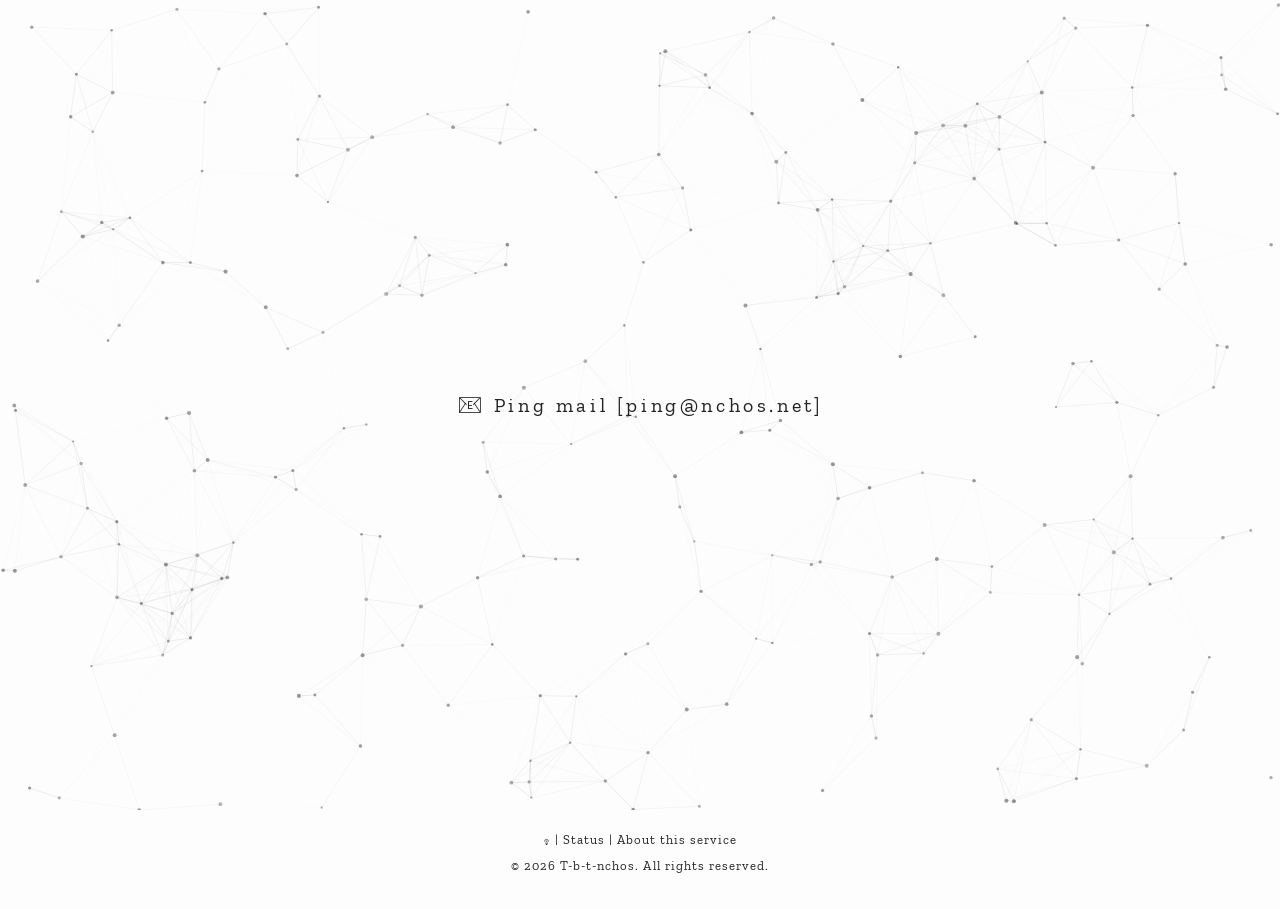
<file: index.html>
<!DOCTYPE html>
<html lang="ja">
    <head>
        <meta charset="UTF-8">
        <meta name="viewport" content="width=device-width, initial-scale=1.0">

        <title>Ping mail</title>

        <!-- Theme switch -->
        <script>try{const t=localStorage.getItem("theme");if(t==="light"||t==="dark")document.documentElement.dataset.theme=t}catch{}</script>

        <link rel="stylesheet" href="./style.css">
        <link rel="icon" href="./favicon.ico">

        <meta name="description" content="Return pong to send mail service for checking your email address is valid.">
        <meta name="robots" content="index, follow">
        <meta name="author" content="T-b-t-nchos">
        <meta name="theme-color" content="#111211">
        <meta name="color-scheme" content="light dark">

        <!-- Open Graph Protocol -->
        <meta property="og:type" content="website">
        <meta property="og:title" content="Ping mail">
        <meta property="og:description" content="Return pong to send mail service for checking your email address is valid.">
        <meta property="og:url" content="https://ping-mail.nchos.net/">
        <!-- <meta property="og:image" content="https://t-b-t.nchos.net/assets/ogp.png"> -->
        <meta property="og:image:alt" content="T-b-t-nchos">
        <meta property="og:site_name" content="T-b-t-nchos">

        <!-- Twitter / X -->
        <meta name="twitter:card" content="summary_large_image">
        <meta name="twitter:title" content="Ping Mail">
        <meta name="twitter:description" content="Return pong to send mail service for checking your email address is valid.">
        <!-- <meta name="twitter:image" content="https://t-b-t.nchos.net/assets/ogp.png"> -->

        <script defer src="script.js"></script>
    </head>
    <body>
        <main>
            <section class="hero">
                <!-- <div class="shape shape-n" aria-hidden="true">N</div> -->
                <canvas id="particles" aria-hidden="true"></canvas>

                <div class="hero-content">
                    <h1 class="title"><a class="hv-ul" href="mailto:ping@nchos.net">📧 Ping mail [ping@nchos.net]</a></h1>
                    <!-- <p class="subtitle fit-text">Return pong to send mail service<br>for checking your email address is valid.</p> -->
                </div>

                <!-- <div class="shape shape-t" aria-hidden="true">T</div> -->
            </section>

        </main>

        <footer>
            <a class="hv-ul only-emoji" id="toggle-light-dark" href="#toggle-light-dark">💡</a> |
            <a class="hv-ul" href="https://ping-mail-api.nchos.net/status">Status</a> |
            <a class="hv-ul" href="/about.html">About this service</a>
            <p class="copyright">© 2026 T-b-t-nchos. All rights reserved.</p>
        </footer>
    </body>
</html>
</file>
<file: style.css>
@font-face {
    font-family: "Zilla Slab";
    src: url("./assets/fonts/ZillaSlab-Light.woff2") format("woff2");
    font-weight: 300;
    font-style: normal;
    font-display: swap;
}
@font-face {
    font-family: "Zilla Slab";
    src: url("./assets/fonts/ZillaSlab-Regular.woff2") format("woff2");
    font-weight: 400;
    font-style: normal;
    font-display: swap;
}
@font-face {
    font-family: "Kiwi Maru";
    src: url("./assets/fonts/KiwiMaru-Regular.woff2") format("woff2");
    font-weight: 400;
    font-style: normal;
    font-display: swap;
}
@font-face {
    font-family: "Noto Emoji";
    src: url("./assets/fonts/NotoEmoji-Regular-subset.woff2") format("woff2");
    font-weight: 400;
    font-style: normal;
    font-display: swap;
}
@font-face {
    font-family: "LINE Seed JP";
    src: url("./assets/fonts/LINESeedJP-ExtraBold-subset.woff2") format("woff2");
    font-weight: 800;
    font-style: normal;
    font-display: swap;
}


:root {
    color-scheme: light dark;

    --page-bg: light-dark(#ffffff, #111211);
    --back-bg: light-dark(#fdfdfd, #131413);

    --particle: light-dark(#ebebeb, #232323);
    --particle-opacity: 0.48;
    --particle-link-opacity: 0.15;

    --line: light-dark(#cccccc, #646464);
    --ink: light-dark(#111211, #f0f0f0);
    --sub-ink: light-dark(#232323, #eaeaea);
    --particle: light-dark(#222222, #ebebeb);
    --accent: light-dark(#4c8054, #73ab79);
}

:root[data-theme="light"] {
    color-scheme: light;
}

:root[data-theme="dark"] {
    color-scheme: dark;
}

* {
    box-sizing: border-box;
}

html {
    scroll-behavior: smooth;
    color: var(--page-fg);
}

html,
body {
    width: 100%;
    min-height: 100%;
    margin: 0;
}

body {
    background: var(--page-bg);
    color: var(--ink);

    font-family: "Zilla Slab", "Kiwi Maru", "Noto Emoji", serif;
}

body, section, header, footer, main, div {
    transition: color 0.4s ease, background-color 0.4s ease;
}

a {
    text-decoration: none;
    color: var(--sub-ink);
}

/*hero*/
/*-----------------------------------------------------------------------------------------*/
.hero {
    position: relative;
    width: 100%;
    height: 90vh;
    min-height: 620px;
    overflow: hidden;
    background: var(--back-bg);
    isolation: isolate;
}

#particles {
    position: absolute;
    inset: 0;
    width: 100%;
    height: 100%;
    display: block;
    z-index: 1;
}

.shape {
    position: absolute;
    z-index: 0;
    color: var(--line);
    font-family:
    "LINE Seed JP",
    "LINE Seed",
    "Noto Sans JP",
    Arial,
    sans-serif;
    font-weight: 800;
    user-select: none;
    pointer-events: none;
}

.shape-n {
    top: -16vw;
    left: -5vw;
    font-size: 27vw;
}

.shape-t {
    right: -3vw;
    bottom: -15vw;
    font-size: 27vw;
}

.hero-content {
    position: absolute;
    top: 50%;
    left: 0;
    z-index: 2;
    width: 100%;
    transform: translateY(-50%);
    text-align: center;
}

.fit-text {
    position: relative;
    left: 50%;
    display: block;
    width: max-content;
    margin: 0;
    white-space: nowrap;
    transform-origin: center center;
}

.title {
    margin: 0;
    font-size: clamp(1.25rem, 1.3vw, 1.6rem);
    font-weight: 400;
    line-height: 1.05;
    letter-spacing: 0.18em;
}

.subtitle {
    margin: 0.3rem 0 0;
    font-size: clamp(0.8rem, 0.9vw, 1rem);
    font-weight: 400;
    line-height: 1;
    letter-spacing: 0.14em;
}


/*fotter*/
/*-----------------------------------------------------------------------------------------*/

footer {
    width: 100%;
    padding: 1.5rem 0;
    text-align: center;
    font-size: 0.8rem;
    line-height: 1;
    letter-spacing: 0.08em;
    color: var(--sub-ink);
    background: var(--back-bg);
}

fotter button {
    border: none;
}

footer .only-emoji {
    font-size-adjust: 0.4;
}


/*other*/
/*-----------------------------------------------------------------------------------------*/
.bottom-space {
    width: 100%;
    height: 10vh;
    min-height: 60px;
    background: var(--page-bg);
}


.hv-ul {
    position: relative;
    text-decoration: none;
    padding-bottom: 5px;
    cursor: pointer;
}

.hv-ul::after {
    content: "";
    position: absolute;
    left: 0;
    bottom: 4px;
    width: 100%;
    height: 1px;
    background: currentColor;

    transform: scaleX(0);
    transform-origin: left;
    transition: transform 0.4s ease;
}

.hv-ul:hover::after {
    transform: scaleX(1);
}



@media (max-width: 900px) {
    .hero {
        min-height: 520px;
    }

    .shape-n {
        top: -15vw;
        left: -10vw;
        font-size: 42vw;
    }

    .shape-t {
        right: -8vw;
        bottom: -17vw;
        font-size: 42vw;
    }
}

@media (max-width: 600px) {
    .hero {
        min-height: 500px;
    }

    .shape-n {
        top: -12vw;
        left: -18vw;
        font-size: 55vw;
    }

    .shape-t {
        right: -15vw;
        bottom: -14vw;
        font-size: 55vw;
    }

    .title {
        letter-spacing: 0.13em;
    }

    .subtitle {
        letter-spacing: 0.09em;
    }
}
</file>
